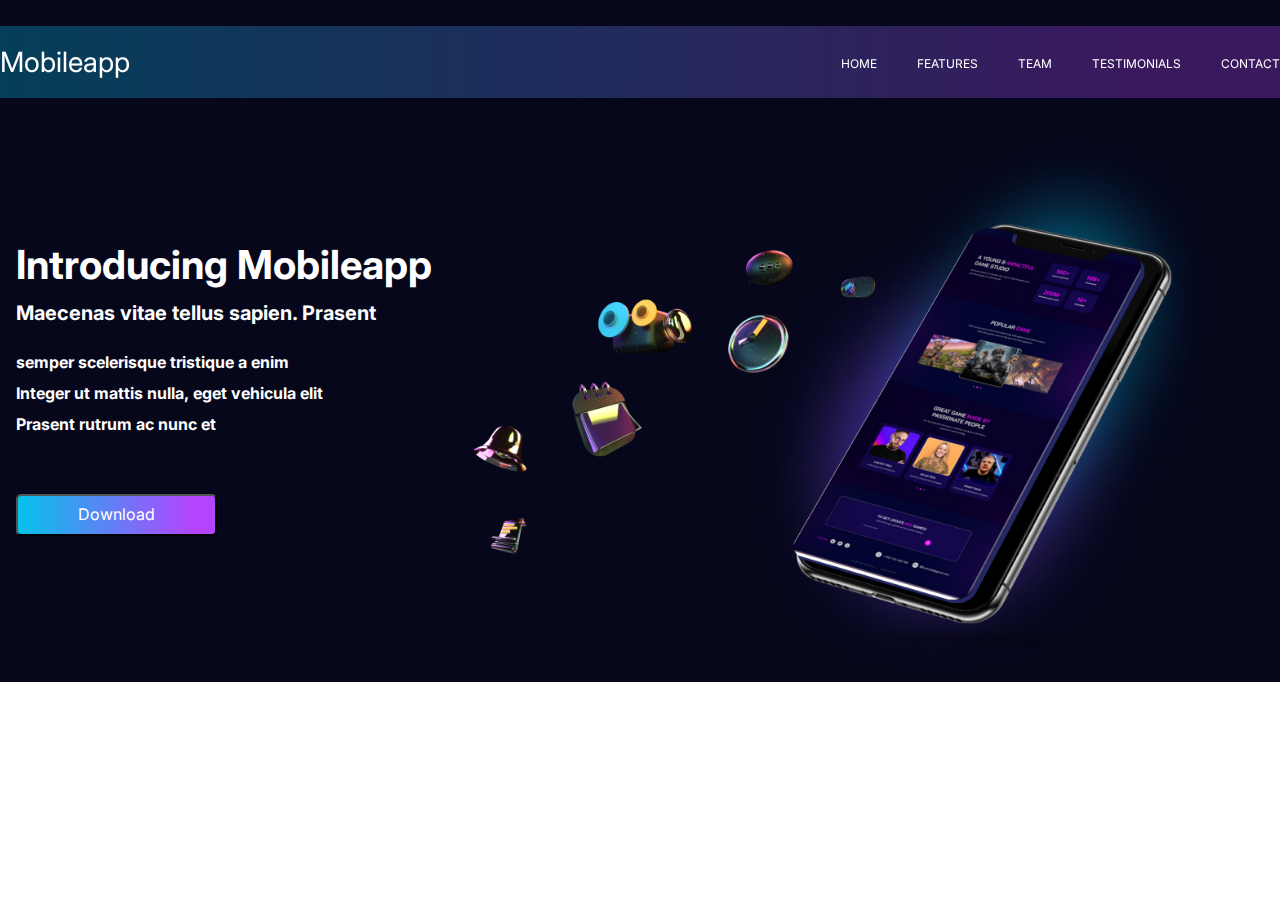
<file: index.html>
<!DOCTYPE html>
<html lang="en">

<head>
  <meta charset="UTF-8" />
  <meta http-equiv="X-UA-Compatible" content="IE=edge" />
  <meta name="viewport" content="width=device-width, initial-scale=1.0" />
  <title>Mobile App</title>
  <link rel="preconnect" href="https://fonts.googleapis.com" />
  <link rel="preconnect" href="https://fonts.gstatic.com" crossorigin />
  <link href="https://fonts.googleapis.com/css2?family=Inter:wght@400;500;700&display=swap" rel="stylesheet" />
  <link rel="stylesheet" href="https://cdnjs.cloudflare.com/ajax/libs/modern-normalize/1.1.0/modern-normalize.min.css">
  <link rel="stylesheet" href="./css/style.css" />
</head>

<body>
  <header class="header">
    <div class="container header__block">
      <a href="#" class="logo">Mobileapp</a>
      <nav class="header__nav">
        <ul class="header__nav-list">
          <li><a href="#">HOME</a></li>
          <li><a href="#">FEATURES</a></li>
          <li><a href="#">TEAM</a></li>
          <li><a href="#">TESTIMONIALS</a></li>
          <li><a href="#">CONTACT</a></li>
        </ul>
      </nav>
    </div>
  </header>
  <main class="main">
    <section class="hero">
      <div class="container hero__container">
        <div class="hero__inner">
          <h1 class="hero__title">Introducing Mobileapp</h1>
          <p class="hero__subtitle">
            Maecenas vitae tellus sapien. Prasent
          </p>
          <ul class="hero__list">
            <li class="hero__list-item">
              semper scelerisque tristique a enim
            </li>
            <li class="hero__list-item">
              Integer ut mattis nulla, eget vehicula elit
            </li>
            <li class="hero__list-item">
              Prasent rutrum ac nunc et
            </li>
          </ul>
          <button type="button" class="btn hero__btn">Download</button>
        </div>
        <img src="./images/hero-image.png" class="hero__image" width="895" height="553" alt="phones">
      </div>
    </section>
  </main>
  <footer class="footer"></footer>
</body>

</html>
</file>
<file: css/style.css>
:root {
  --colorWhite: #fff;
  --colorBlack: #000;

  --bg-dark: #06071b;
}
body {
  font-family: "Inter", sans-serif;
}
h1,
h2,
h3,
h4,
h5,
h6,
p,
ul {
  margin: 0;
  padding: 0;
}
ul {
  list-style: none;
}

.container {
  max-width: 1280px;
  padding: 0 16px;
  margin-left: auto;
  margin-right: auto;
}
.btn {
  display: block;
  font-family: inherit;
  font-size: 16px;
  line-height: 1.1875;
  color: var(--colorWhite);
  background: linear-gradient(90.03deg, #00c5eb -1.97%, #b544fe 89.43%);
  border-radius: 5px;
  cursor: pointer;
  text-align: center;
  padding: 9px 60px 10px;
}

.section-title {
  font-size: 24px;
  line-height: 1.2083;
  color: var(--colorBlack, #000);
}

/* header */
.header {
  position: fixed;
  z-index: 5;
  left: 0;
  top: 26px;
  width: 100%;
  background: linear-gradient(90.03deg, rgba(0, 197, 235, 0.3) -1.97%, rgba(181, 68, 254, 0.3) 89.43%);
  backdrop-filter: blur(17.5px);
  /* min-height: var(--headerHeight, 72px); */
}
.header__block {
  display: flex;
  justify-content: space-between;
  align-items: center;
  padding: 19px 0 18px;
}
.header__block a {
  color: var(--colorWhite);
  text-decoration: none;
}
.header__nav-list {
  display: flex;
  align-items: center;
  gap: 40px;
}
.header__nav-list a {
  font-size: 12px;
  line-height: 1.25;
}

.logo {
  font-size: 28px;
  line-height: 1.2442;
}

/* section hero */
.hero {
  position: relative;
  padding: 241px 0 146px;
  font-weight: 700;
  color: var(--colorWhite);
  background: var(--bg-dark);
}
.hero__inner {
  max-width: 442px;
}
.hero__title {
  margin-bottom: 12px;
  font-size: 40px;
  line-height: 1.2;
}
.hero__subtitle {
  margin-bottom: 28px;
  font-size: 20px;
  line-height: 1.2;
}
.hero__list-item {
  /* font-size: 16px; */
  line-height: 1.1875;
}
.hero__list-item:not(:last-child) {
  margin-bottom: 12px;
}
.hero__btn {
  margin-top: 60px;
}
.hero__image {
  position: absolute;
  right: 0;
  bottom: 0;
  object-fit: contain;
}

/* наступний */
/* .test-li + li {
  color: red;
} */
/* всі наступні елементи */
/* .test-li ~ li {
  color: red;
} */
/* перший дочірній елемент */
/* .test-list > li > a {
  color: red;
} */
/* всі елементи */
/* .test-list * {
  color: blue;
} */
/* .portfolio-item {
  background-color: blue;
}
.portfolio-item:focus{
    border: 5px solid red;
} */
</file>
